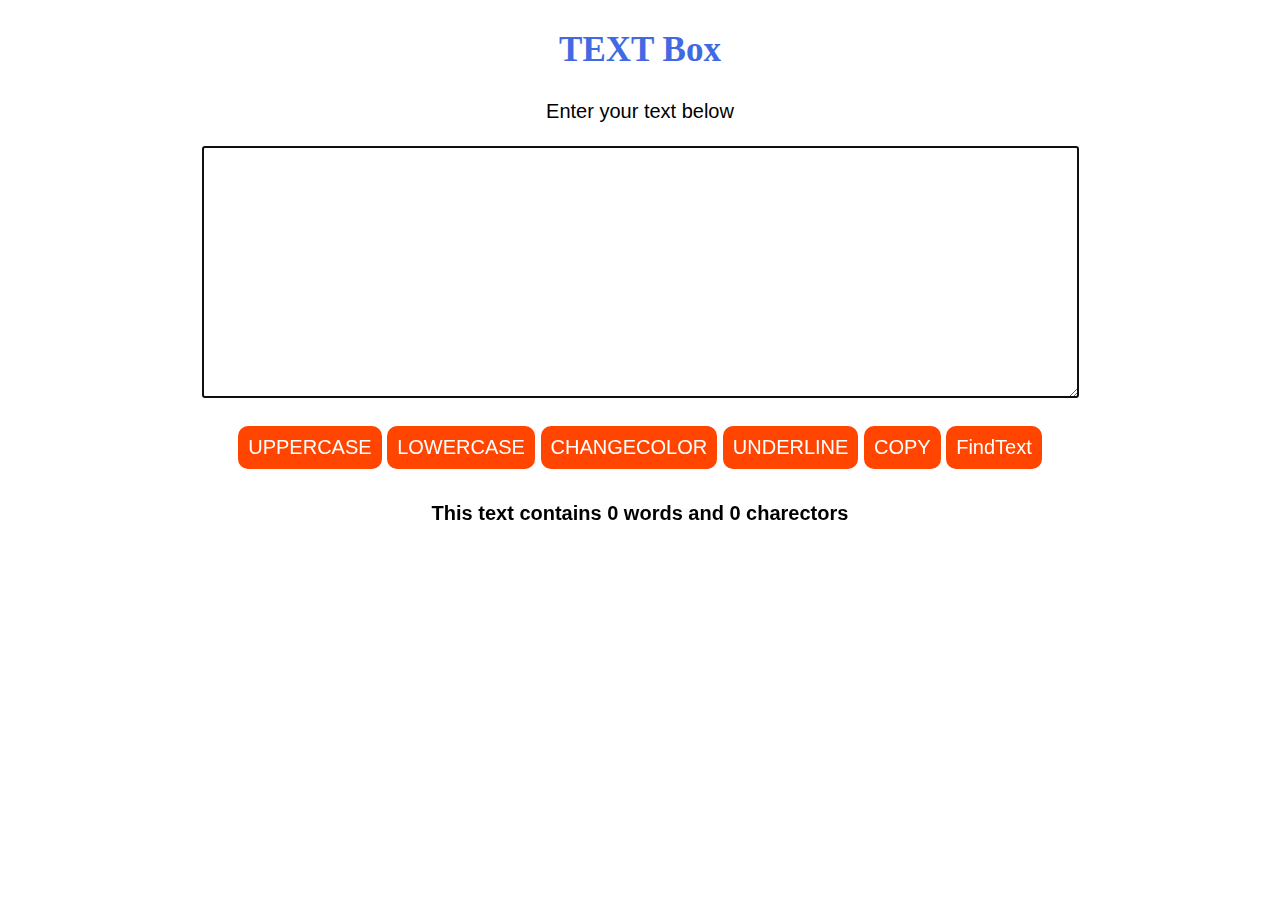
<file: index.html>
<!DOCTYPE html>
<html>
<head>
	<meta charset="utf-8">
	<meta name="viewport" content="width=device-width, initial-scale=1">
	<link rel="stylesheet" type="text/css" href="Textboxstyle.css">
	<title>Text Box</title>
</head>
<body>

<h1 align="center" class="heading">TEXT Box</h1>
<div class="container" align="center">
	<form class="texboxFrom">
		<label>Enter your text below</label>
		<br><br>
		<textarea id="text" rows="10" cols="70" onkeyup="updateInfo()" autofocus></textarea><br><br>

		<button type="button" onclick="transformUpperCase()">UPPERCASE</button>
		<button type="button" onclick="transformLowerCase()">LOWERCASE</button>
		<button type="button" onclick="changeColour()">CHANGECOLOR</button>
		<button type="button" onclick="textUnderline()">UNDERLINE</button>
		<button type="button" onclick="copyText()">COPY</button>
		<button type="button" onclick="findText()">FindText</button>
		<br><br>

		<h2 id="textinfo">This text contains 0 words and 0 charectors</h2>
	</form>
</div>
<script type="text/javascript">
	let tex=document.getElementById("text");
	let textinfo=document.getElementById(`textinfo`);
	let clr;

	function transformUpperCase(){
		text.value=text.value.toUpperCase();

	}
	
	function transformLowerCase(){
		text.value=text.value.toLowerCase();

	}

	function findText(){
		let searchText=prompt("Enter the text: ");
		if (text.value.includes(searchText)) {
			alert(`searchText "${searchText}" is present`);

		}else{
			alert(`search text "${searchText}" is not present`);
		}
	}

	 function changeColour(){
	 	clr=prompt(("enter  your fav color: ").toLowerCase())
	 	text.style.color=clr;
	 }

	 function textUnderline(){
	 	text.style.textDecoration=`underline 2px solid ${clr}`
	 }

	 function updateInfo(){
	 	let numberOFWords=text.value.trim().split(" ").length
	 	textinfo.innerHTML=`this text contains ${numberOFWords} words and ${text.value.length}
	 	charectors`
	 }

	 function copyText(){
	 	navigator.clipbord.writeText(text.value)
	 }

</script>
</body>
</html>
</file>
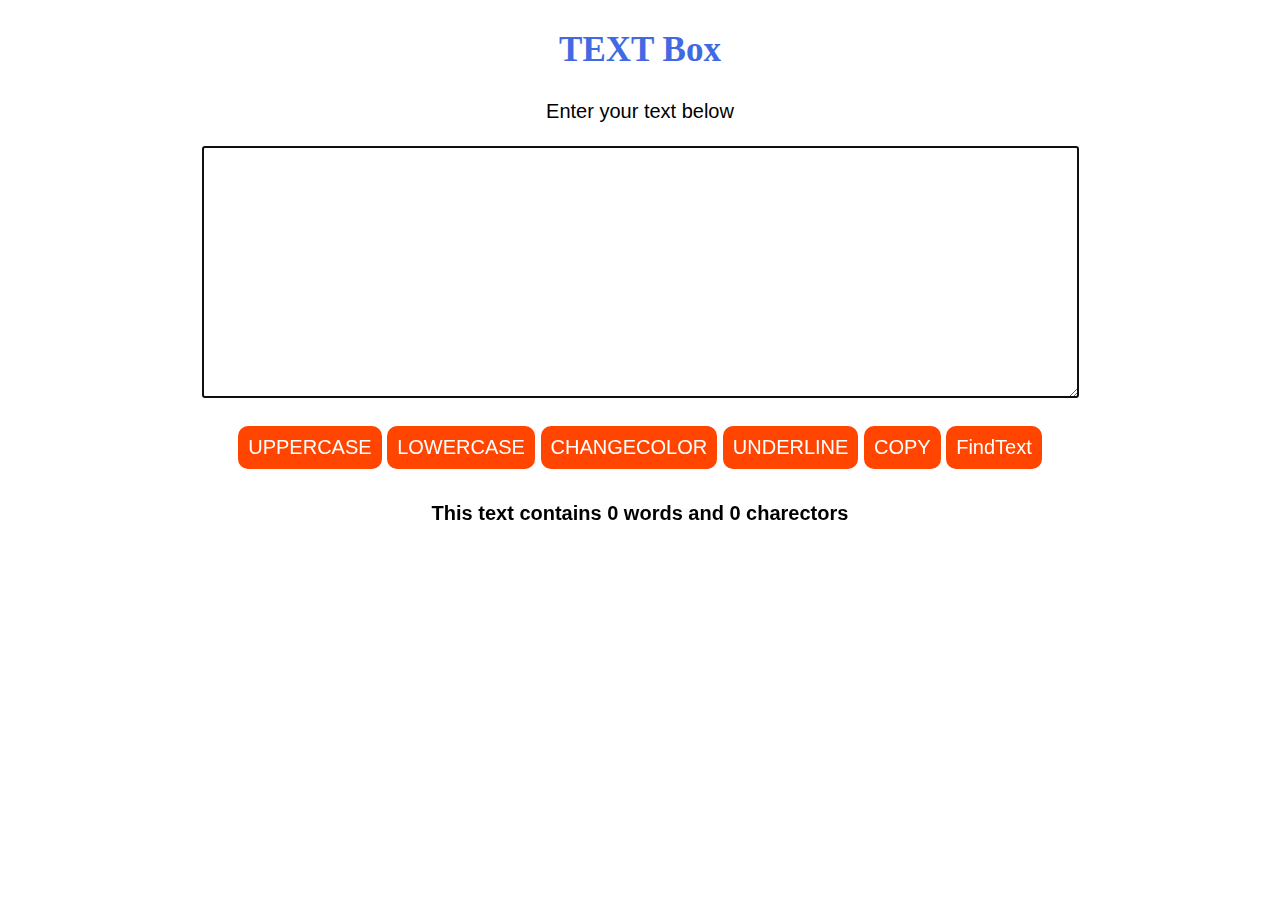
<file: TextBox.html>
<!DOCTYPE html>
<html>
<head>
	<meta charset="utf-8">
	<meta name="viewport" content="width=device-width, initial-scale=1">
	<link rel="stylesheet" type="text/css" href="Textboxstyle.css">
	<title>Text Box</title>
</head>
<body>

<h1 align="center" class="heading">TEXT Box</h1>
<div class="container" align="center">
	<form class="texboxFrom">
		<label>Enter your text below</label>
		<br><br>
		<textarea id="text" rows="10" cols="70" onkeyup="updateInfo()" autofocus></textarea><br><br>

		<button type="button" onclick="transformUpperCase()">UPPERCASE</button>
		<button type="button" onclick="transformLowerCase()">LOWERCASE</button>
		<button type="button" onclick="changeColour()">CHANGECOLOR</button>
		<button type="button" onclick="textUnderline()">UNDERLINE</button>
		<button type="button" onclick="copyText()">COPY</button>
		<button type="button" onclick="findText()">FindText</button>
		<br><br>

		<h2 id="textinfo">This text contains 0 words and 0 charectors</h2>
	</form>
</div>
<script type="text/javascript">
	let tex=document.getElementById("text");
	let textinfo=document.getElementById(`textinfo`);
	let clr;

	function transformUpperCase(){
		text.value=text.value.toUpperCase();

	}
	
	function transformLowerCase(){
		text.value=text.value.toLowerCase();

	}

	function findText(){
		let searchText=prompt("Enter the text: ");
		if (text.value.includes(searchText)) {
			alert(`searchText "${searchText}" is present`);

		}else{
			alert(`search text "${searchText}" is not present`);
		}
	}

	 function changeColour(){
	 	clr=prompt(("enter  your fav color: ").toLowerCase())
	 	text.style.color=clr;
	 }

	 function textUnderline(){
	 	text.style.textDecoration=`underline 2px solid ${clr}`
	 }

	 function updateInfo(){
	 	let numberOFWords=text.value.trim().split(" ").length
	 	textinfo.innerHTML=`this text contains ${numberOFWords} words and ${text.value.length}
	 	charectors`
	 }

	 function copyText(){
	 	navigator.clipbord.writeText(text.value)
	 }

</script>
</body>
</html>
</file>
<file: Textboxstyle.css>
*{
	padding: 10px;
	margin: 0px;
	font-size: 20px;
	font-family: sans-serif;
}
.heading{
	font-weight: bolder;
	font-family: arial Black;
	font-size: 35px;
	color: royalblue;
}
.textboxform label{
	color: orangered;
	font-weight: bolder;
}
button{
	color: white;
	background-color:orangered ;
	border: none;
	outline: none;
	border-radius:10px ;
	cursor: pointer;
}
</file>
